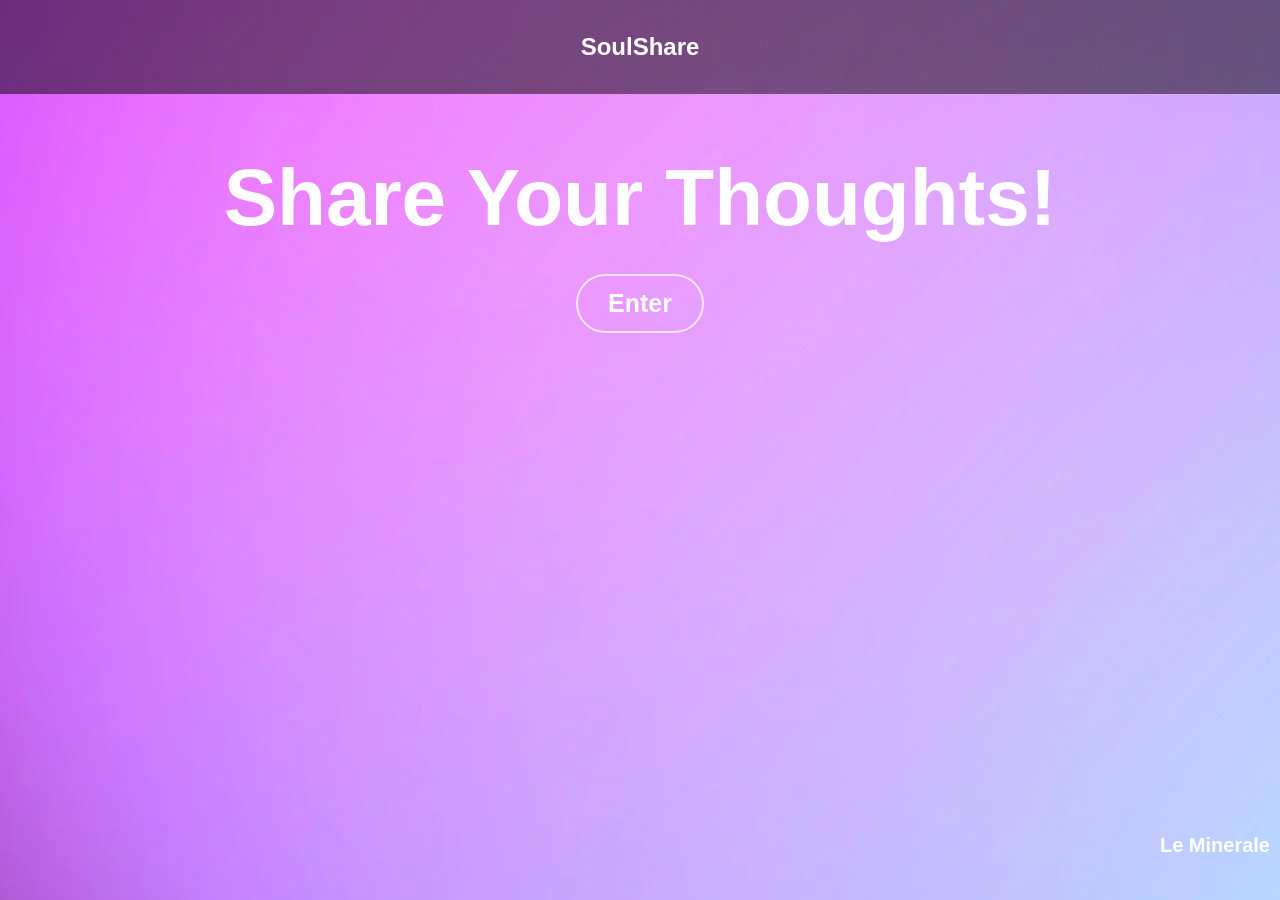
<file: index.html>
<!DOCTYPE html>
<html lang="en">
<head>
    <meta charset="UTF-8">
    <meta name="viewport" content="width=device-width, initial-scale=1.0">
    <link href="opening.css" rel="stylesheet">
    <title>Opening</title>
</head>
<body>
    <div class="heading">
        <h2>SoulShare</h2>
    </div>
    <h1>Share Your Thoughts!</h1>
    <a href="dashboard.html"><h3>Enter</h3></a>
    <h5>Le Minerale</h5>
</body>
</html>
</file>
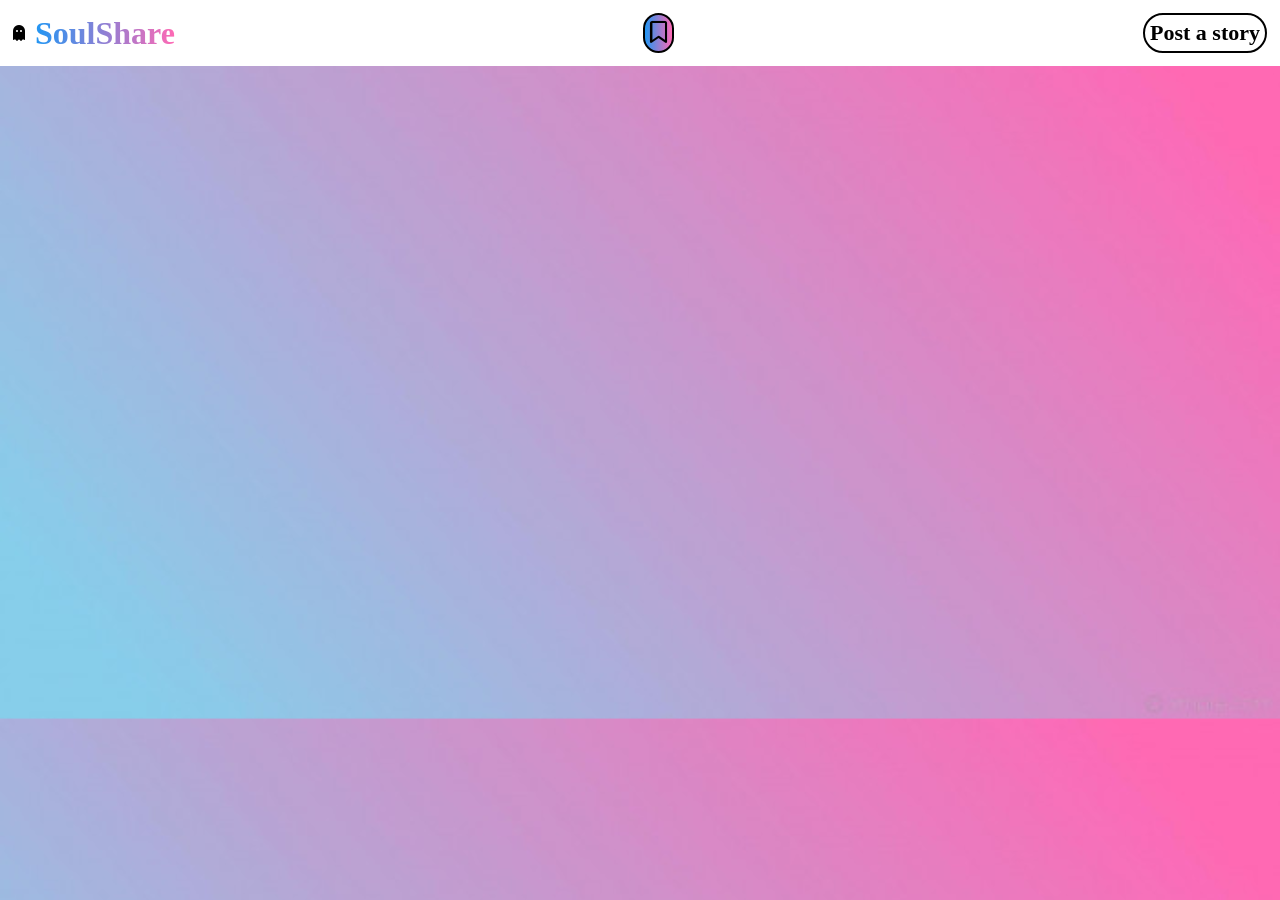
<file: bookmark.html>
<!DOCTYPE html>
<html lang="en">
<head>
    <meta charset="UTF-8">
    <meta name="viewport" content="width=device-width, initial-scale=1.0">
    <link rel="stylesheet" href="https://cdnjs.cloudflare.com/ajax/libs/font-awesome/6.3.0/css/all.min.css">
    <link rel="stylesheet" href="dashboard.css">
    <title>Bookmarks</title>
</head>
<body>
    <div class="heading">
        <div class="headingtext">
          <i class="fa-solid fa-ghost"></i>
          <h1 style="user-select: none;">SoulShare</h1>
        </div>
        <h3 class="clicked"><a href="bookmark.html"><i class="fa-regular fa-bookmark"></i></a></h3>
        <h3 class="" style="user-select: none;"><a href="dashboard.html">Post a story</a></h3>
      </div>
      
      <!-- how ever the bookmark would be displayed -->

</body>
</html>
</file>
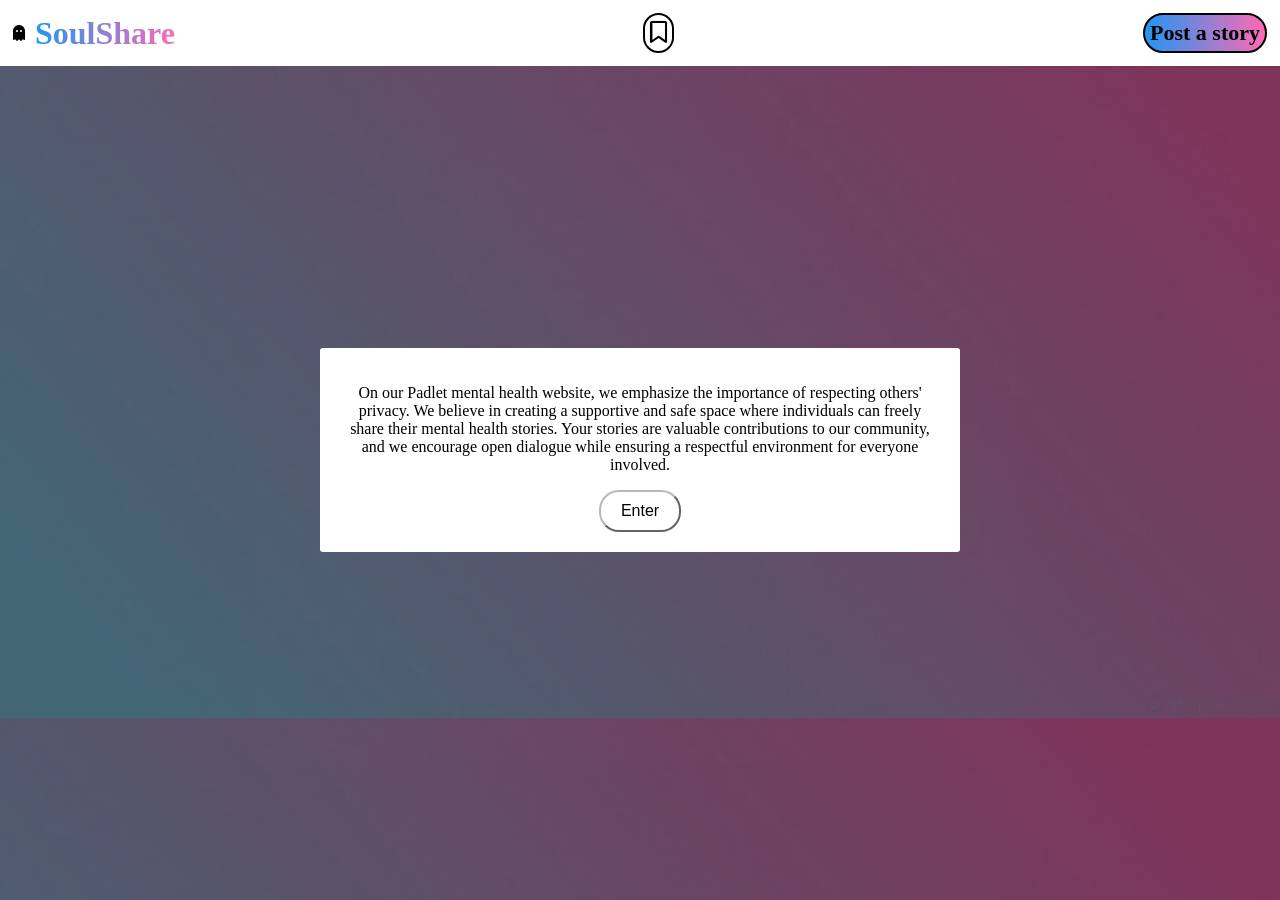
<file: dashboard.html>
<!DOCTYPE html>
<html lang="en">
<head>
    <meta charset="UTF-8">
    <meta name="viewport" content="width=device-width, initial-scale=1.0">
    <link rel="stylesheet" href="https://cdnjs.cloudflare.com/ajax/libs/font-awesome/6.3.0/css/all.min.css">
    <link rel="stylesheet" href="dashboard.css">
    <title>Dashboard</title>
</head>
<body>
    <div id="myModal" class="modal">
        <div class="modal-content">
          <p>On our Padlet mental health website, we emphasize the importance of respecting others' privacy. 
            We believe in creating a supportive and safe space where individuals can freely share their mental health stories. 
            Your stories are valuable contributions to our community, and we encourage open dialogue while ensuring a respectful environment 
            for everyone involved.</p>
          <button class="enterbutton" id="enterButton">Enter</button>
        </div>
      </div>

      <div class="heading">
        <div class="headingtext">
          <i class="fa-solid fa-ghost"></i>
          <h1 style="user-select: none;">SoulShare</h1>
      </div>
        <h3 class="bookmark"><a href="bookmark.html"><i class="fa-regular fa-bookmark"></i></a></h3>
        <h3 class="clicked" style="user-select: none;"><a href="dashboard.html">Post a story</a></h3>
        
        
      </div>
      <div class="writepop" id="writepop">
        
        <div class="close" id="close">
          <i class="fa-solid fa-x"></i>
        </div>
        <div>
          <form action="">
            <input class="title" type="text" name="Title" placeholder="Title" required><br>
            <textarea name="content" id="content" class="content" cols="30" rows="10" placeholder="..."></textarea><br>
            <select name="Tags" id="Tags">
              <option value="-">-</option>
              <option value="work">Work</option>
              <option value="home">Home</option>
              <option value="school">School</option>
            </select>
          </form>
        </div>
      </div>




      <div>
        <button class="writebutton" id="writebutton">
          <i class="fa-solid fa-pencil"></i>
        </button>
      </div>
    <script src="dashboard.js">
    </script>
</body>
</html>
</file>
<file: opening.css>
body {
    background-image: url("backgroundopening.png");
    color:white;
    font-family: Helvetica, sans-serif;
    text-align: center;
}

.heading {
    background-color: rgba(0, 0, 0, 0.5);
    position: fixed;
    top: 0;
    left: 0;
    width: 100%;
    padding: 13px;
    box-sizing: border-box; 
}

h1 {
    font-size: 5rem;
    margin-top: 12%;
    margin-bottom: 2%;
}

h3 {
    margin-top: 5px;
    font-size: 25px;
    border: 2px solid #FAE6FA;
    color: white;
    text-decoration: none;
    font-weight: bold;
    padding: 13px 30px;
    transition: .4s;
    border-radius: 30px;
    display: inline-block;
    text-align: center;
}

h3:hover {
    background-color: #721b82;
    cursor: pointer;
  }

h5 {
    font-size: 20px;
    position: absolute; 
    bottom: 10px; 
    right: 10px; 
}

/* Responsive styles */
@media (max-width: 768px) {
    h1 {
        font-size: 4rem; /* Adjust font size for smaller screens */
        margin-top: 40%;
    }

    h3 {
        font-size: 20px; /* Adjust font size for smaller screens */
        padding: 10px 20px; /* Adjust padding for smaller screens */
    }

    h5 {
        font-size: 16px; /* Adjust font size for smaller screens */
        bottom: 5px; /* Adjust bottom position for smaller screens */
        right: 5px; /* Adjust right position for smaller screens */
    }
}
</file>
<file: dashboard.css>
body {
    background-image: url(backgrounddashboard.png);
    background-size: cover;
    margin: 0;
}

.modal {
    display: none;
    position: fixed;
    top: 0;
    left: 0;
    width: 100%;
    height: 100%;
    background-color: rgba(0, 0, 0, 0.5);
}

.modal-content {
    position: absolute;
    top: 50%;
    left: 50%;
    transform: translate(-50%, -50%);
    background-color: white;
    padding: 20px;
    text-align: center;
    border-radius: 3px;
}

.enterbutton {
    padding: 10px 20px;
    font-size: 16px;
    cursor: pointer;
    border-radius: 20px;
    background-color: white;
    border-color: rgb(184, 184, 184);

}
button:hover{
    background-color: rgba(175, 174, 174, 0.322);
}

.writebutton{
    background-color: #8e21f302;
    position: fixed;
    bottom: 0;
    right: 0;
    height: 6%;
    width: 6%;
    border-radius: 60px;
}

.writepop {
    position: absolute;
    top: 50%;
    left: 50%;
    transform: translate(-50%, -50%);
    background-color: white;
    padding: 20px;
    text-align:justify;
    border-radius: 5px;
    display: none;
    width: 30%;
    height: 60%;
}
.content{

    max-width: 95%;
    max-height: 470px;
}
.close{
    position: fixed;
    top: 0.5em;
    right: 0.7em;
    background-color: white;
}
.heading {
    background-color: rgb(255, 255, 255);
    position: fixed;
    top: 0;
    left: 0;
    width: 100%;
    padding: 13px;
    box-sizing: border-box;
    display: flex;
    justify-content: space-between;
    color: black;
    align-items: center;
}

.fa-ghost {
    margin-right: 10px;
}

.headingtext {
    display: flex;
    align-items: center;
}

h1 {
    background: linear-gradient(to right, #2196F3, #FF69B4);
    -webkit-background-clip: text;
    color: transparent
}

h3 {
    margin-left: 10px; /* Adjust the margin as needed */
    font-size: 22px; /* Adjust the font size as needed */
    border: 2px solid black;
    padding: 5px;
    border-radius: 30px;
    background: transparent;
    transition: 0.5s;
}
h3:hover {
    background: linear-gradient(to right, #2196F3, #FF69B4);
    cursor: pointer;
    color:white;
    transition:0.5s;
  }
.clicked{
    background: linear-gradient(to right, #2196F3, #FF69B4);
}
h1, h3 {
    margin: 0;
}

a{
    text-decoration: none;
    color: black;
}

@media(max-width: 1068px) {
    body {
        background-image: url(backgrounddashboard2.png);
        background-size: cover;
        min-height: 100vh;
    }
}

@media only screen and (max-width: 360px){
    /* For desktop: */
    .writepop {
        position: absolute;
        top: 50%;
        left: 50%;
        transform: translate(-50%, -50%);
        background-color: white;
        padding: 20px;
        text-align: center;
        border-radius: 3px;
        display: none;
        width: 30%;
        height: 60%;
    }
    .title{
        width: 50%;
    }

}
@media only screen and (max-width: 610px){
    /* For desktop: */
    .writepop {
        position: absolute;
        top: 50%;
        left: 50%;
        transform: translate(-50%, -50%);
        background-color: white;
        padding: 20px;
        text-align: center;
        border-radius: 3px;
        display: none;
        width: 30%;
        height: 60%;
    }
    .title{
        width: 50%;
    }

}
@media only screen and (min-width: 610px){
    /* For desktop: */
    .writepop {
        position: absolute;
        top: 50%;
        left: 50%;
        transform: translate(-50%, -50%);
        background-color: white;
        padding: 20px;
        text-align: center;
        border-radius: 3px;
        display: none;
        width: 30%;
        height: 60%;
    }
    .title{
        width: 50%;
    }

}
</file>
